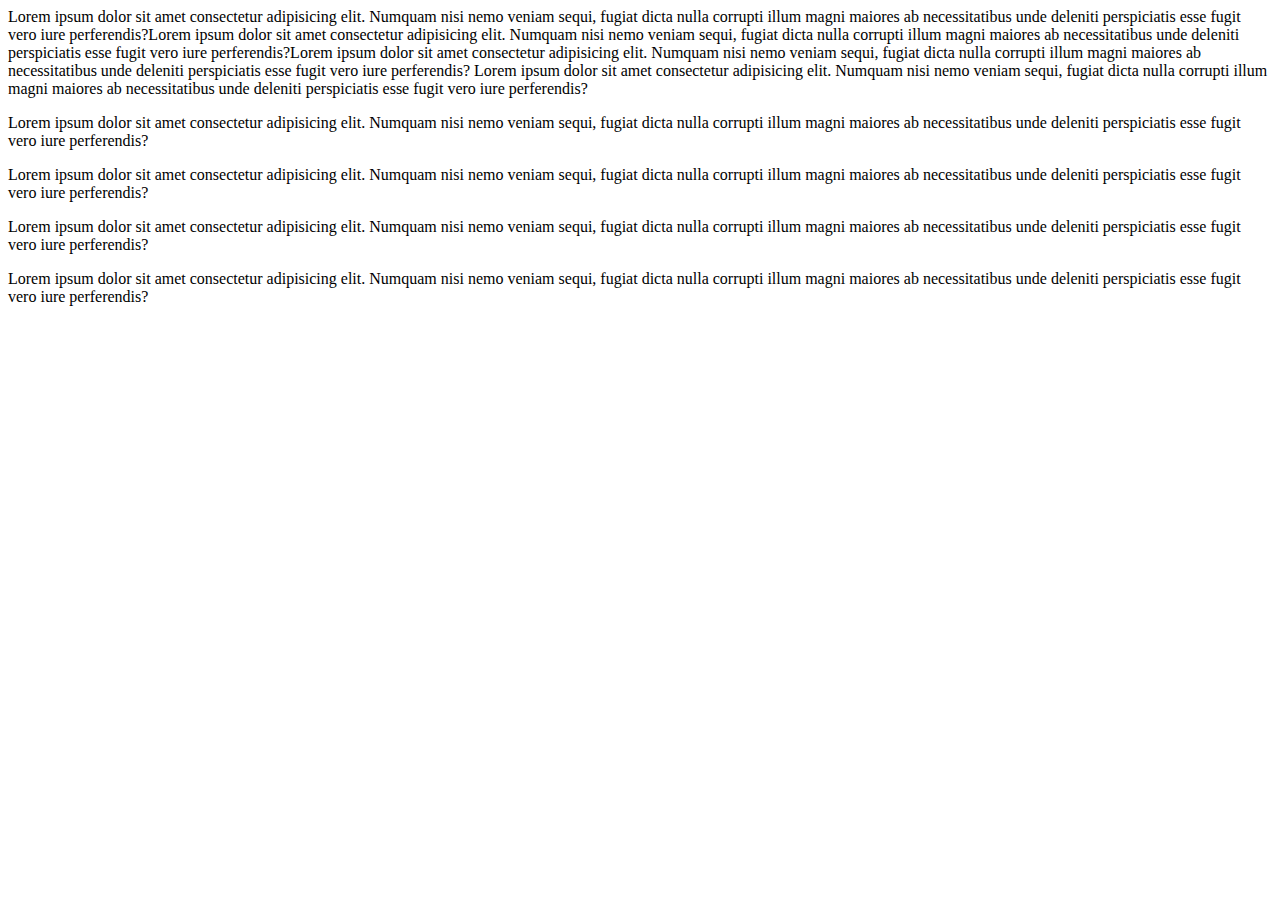
<file: bgimg.html>
<!DOCTYPE html>
<html lang="en">
<head>
    <meta charset="UTF-8">
    <meta http-equiv="X-UA-Compatible" content="IE=edge">
    <meta name="viewport" content="width=device-width, initial-scale=1.0">
    <title>Document</title>
    <link rel="stylesheet" href="bgimg.css">
</head>
<body>
   
    Lorem ipsum dolor sit amet consectetur adipisicing elit. Numquam nisi nemo veniam sequi, fugiat dicta nulla corrupti illum magni maiores ab necessitatibus unde deleniti perspiciatis esse fugit vero iure perferendis?Lorem ipsum dolor sit amet consectetur adipisicing elit. Numquam nisi nemo veniam sequi, fugiat dicta nulla corrupti illum magni maiores ab necessitatibus unde deleniti perspiciatis esse fugit vero iure perferendis?Lorem ipsum dolor sit amet consectetur adipisicing elit. Numquam nisi nemo veniam sequi, fugiat dicta nulla corrupti illum magni maiores ab necessitatibus unde deleniti perspiciatis esse fugit vero iure perferendis? Lorem ipsum dolor sit amet consectetur adipisicing elit. Numquam nisi nemo veniam sequi, fugiat dicta nulla corrupti illum magni maiores ab necessitatibus unde deleniti perspiciatis esse fugit vero iure perferendis?    <p>Lorem ipsum dolor sit amet consectetur adipisicing elit. Numquam nisi nemo veniam sequi, fugiat dicta nulla corrupti illum magni maiores ab necessitatibus unde deleniti perspiciatis esse fugit vero iure perferendis?</p>
    <p>Lorem ipsum dolor sit amet consectetur adipisicing elit. Numquam nisi nemo veniam sequi, fugiat dicta nulla corrupti illum magni maiores ab necessitatibus unde deleniti perspiciatis esse fugit vero iure perferendis?</p>
    <p>Lorem ipsum dolor sit amet consectetur adipisicing elit. Numquam nisi nemo veniam sequi, fugiat dicta nulla corrupti illum magni maiores ab necessitatibus unde deleniti perspiciatis esse fugit vero iure perferendis?</p>
    <p>Lorem ipsum dolor sit amet consectetur adipisicing elit. Numquam nisi nemo veniam sequi, fugiat dicta nulla corrupti illum magni maiores ab necessitatibus unde deleniti perspiciatis esse fugit vero iure perferendis?</p>


</p>
<footer>
        
</footer>
</body>
</html>
</file>
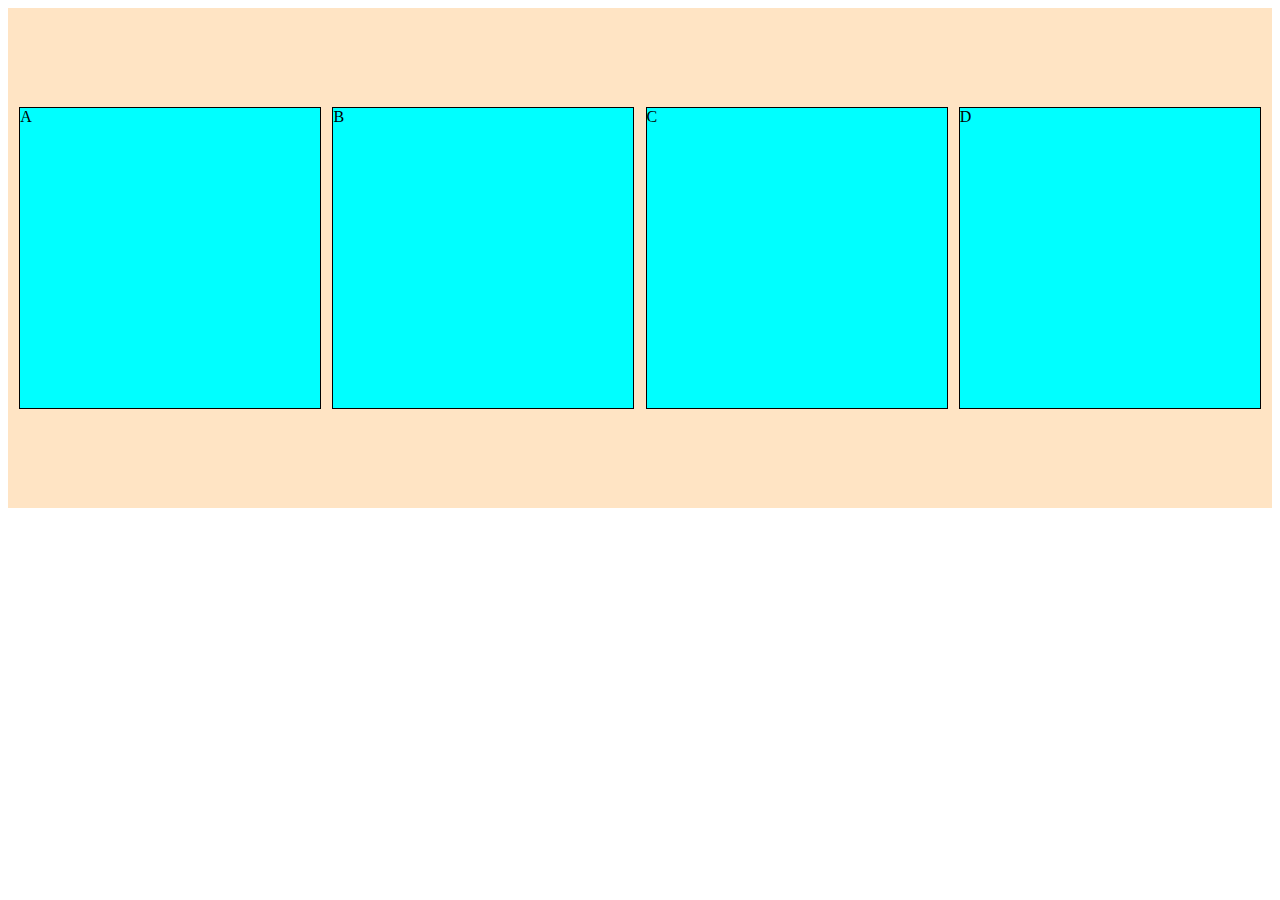
<file: flex.html>
<!DOCTYPE html>
<html lang="en">
<head>
    <meta charset="UTF-8">
    <meta http-equiv="X-UA-Compatible" content="IE=edge">
    <meta name="viewport" content="width=device-width, initial-scale=1.0">
    <title>Flex Box</title>
    <link rel="stylesheet" href="flex.css">
</head>
<body>
    <div class="row">
        <div class="col">A</div>
        <div class="col">B</div>
        <div class="col">C</div>
        <div class="col">D</div>
    </div>
</body>
</html>
</file>
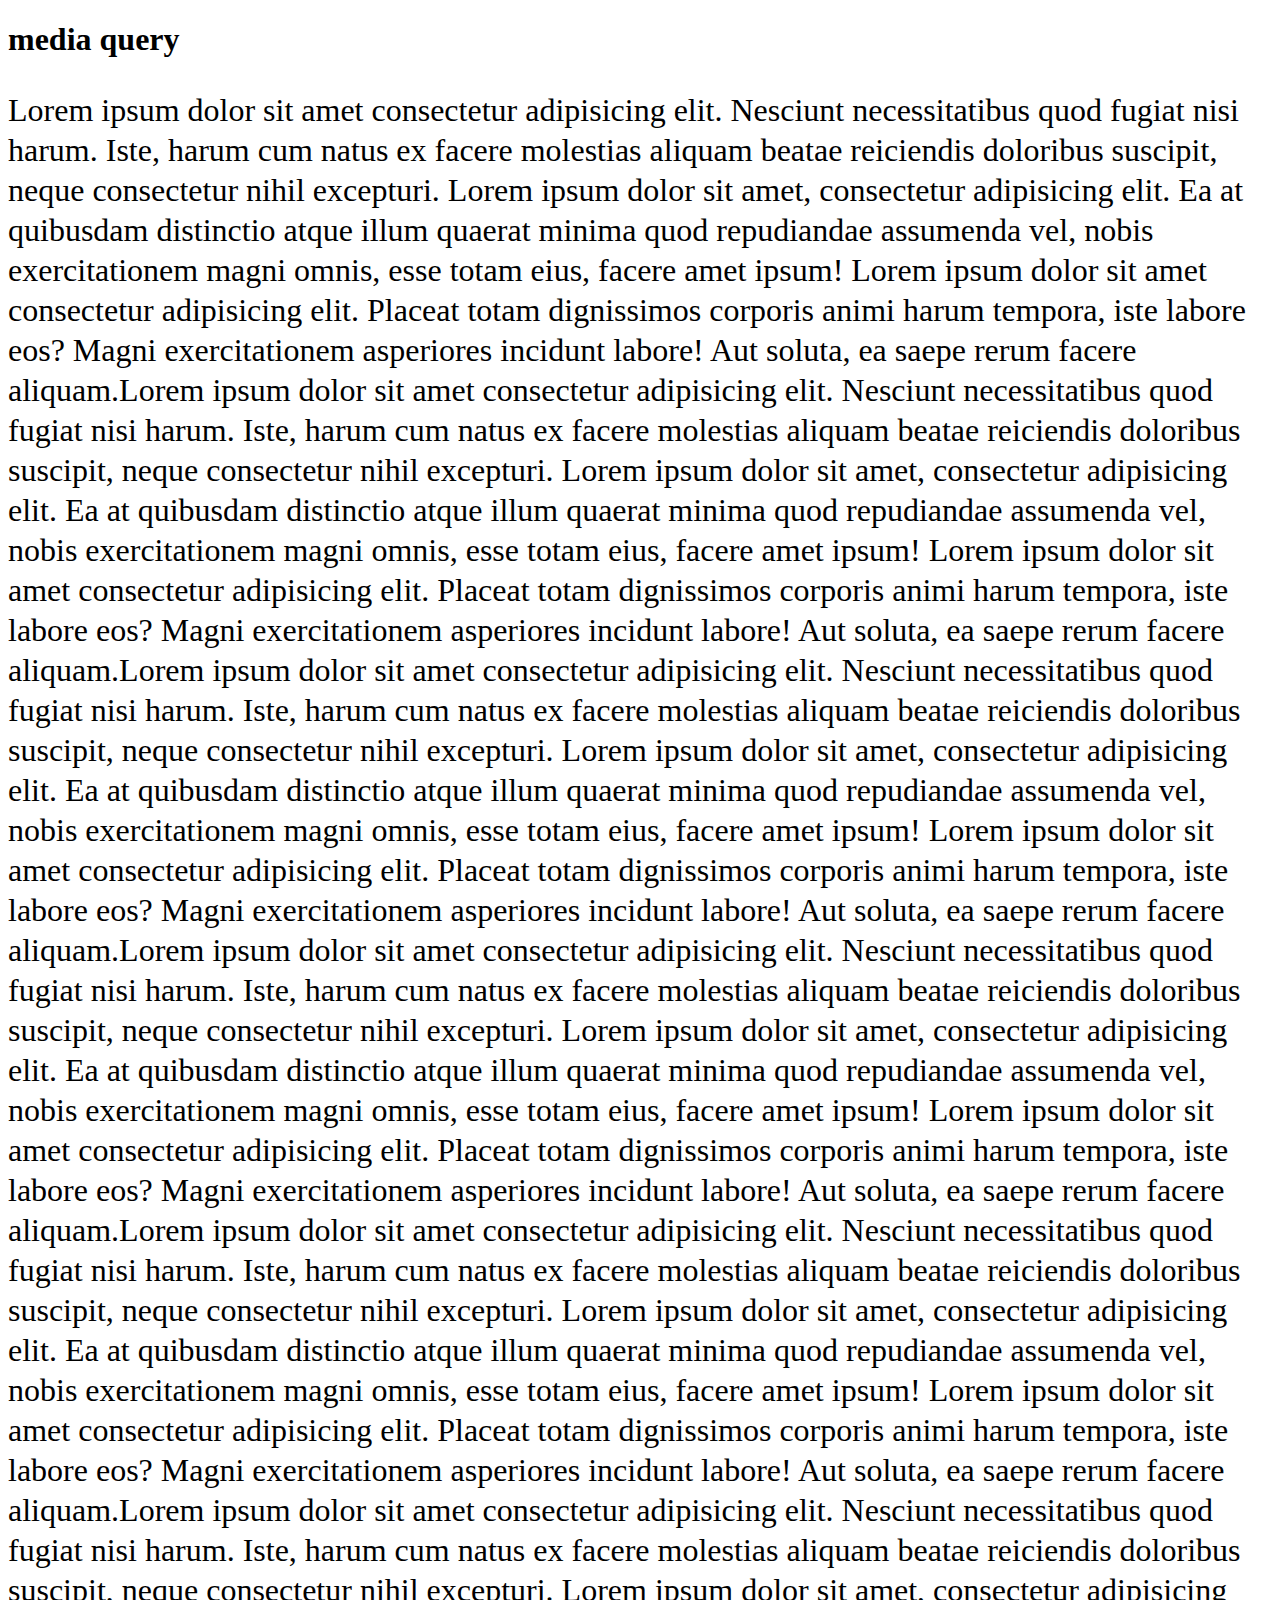
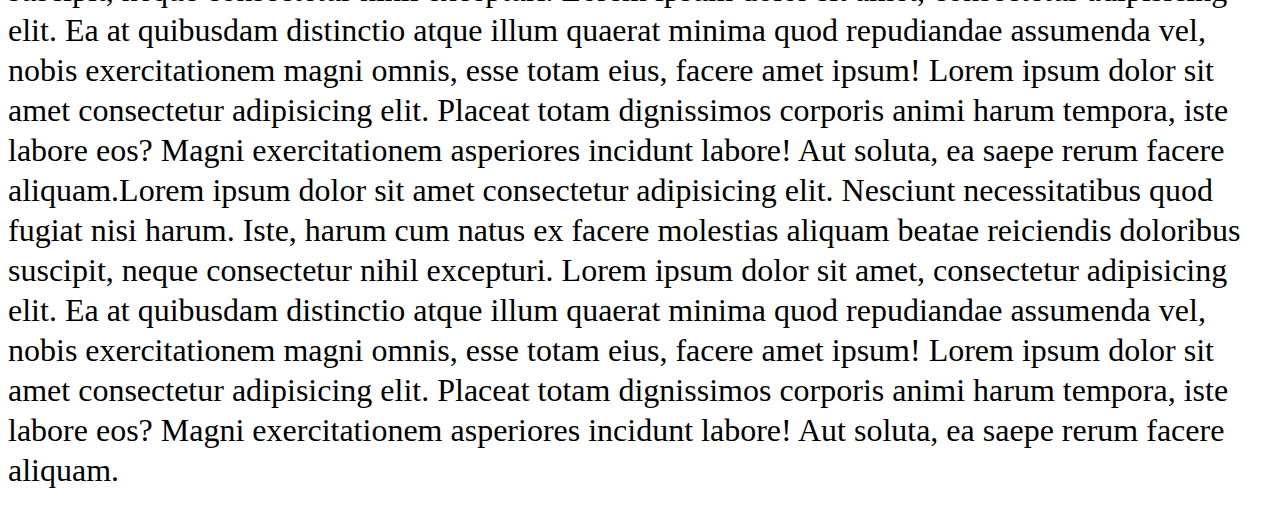
<file: media.html>
<!DOCTYPE html>
<html lang="en">
<head>
    <meta charset="UTF-8">
    <meta http-equiv="X-UA-Compatible" content="IE=edge">
    <meta name="viewport" content="width=device-width, initial-scale=1.0">
    <title>media query- Responsive design</title>
    <link rel="stylesheet" href="media.css">
</head>
<body>
    <div>
        <h1>media query</h1>
        <p>
        Lorem ipsum dolor sit amet consectetur adipisicing elit. Nesciunt necessitatibus quod fugiat nisi harum. Iste, harum cum natus ex facere molestias aliquam beatae reiciendis doloribus suscipit, neque consectetur nihil excepturi.
        Lorem ipsum dolor sit amet, consectetur adipisicing elit. Ea at quibusdam distinctio atque illum quaerat minima quod repudiandae assumenda vel, nobis exercitationem magni omnis, esse totam eius, facere amet ipsum!
        Lorem ipsum dolor sit amet consectetur adipisicing elit. Placeat totam dignissimos corporis animi harum tempora, iste labore eos? Magni exercitationem asperiores incidunt labore! Aut soluta, ea saepe rerum facere aliquam.Lorem ipsum dolor sit amet consectetur adipisicing elit. Nesciunt necessitatibus quod fugiat nisi harum. Iste, harum cum natus ex facere molestias aliquam beatae reiciendis doloribus suscipit, neque consectetur nihil excepturi.
        Lorem ipsum dolor sit amet, consectetur adipisicing elit. Ea at quibusdam distinctio atque illum quaerat minima quod repudiandae assumenda vel, nobis exercitationem magni omnis, esse totam eius, facere amet ipsum!
        Lorem ipsum dolor sit amet consectetur adipisicing elit. Placeat totam dignissimos corporis animi harum tempora, iste labore eos? Magni exercitationem asperiores incidunt labore! Aut soluta, ea saepe rerum facere aliquam.Lorem ipsum dolor sit amet consectetur adipisicing elit. Nesciunt necessitatibus quod fugiat nisi harum. Iste, harum cum natus ex facere molestias aliquam beatae reiciendis doloribus suscipit, neque consectetur nihil excepturi.
        Lorem ipsum dolor sit amet, consectetur adipisicing elit. Ea at quibusdam distinctio atque illum quaerat minima quod repudiandae assumenda vel, nobis exercitationem magni omnis, esse totam eius, facere amet ipsum!
        Lorem ipsum dolor sit amet consectetur adipisicing elit. Placeat totam dignissimos corporis animi harum tempora, iste labore eos? Magni exercitationem asperiores incidunt labore! Aut soluta, ea saepe rerum facere aliquam.Lorem ipsum dolor sit amet consectetur adipisicing elit. Nesciunt necessitatibus quod fugiat nisi harum. Iste, harum cum natus ex facere molestias aliquam beatae reiciendis doloribus suscipit, neque consectetur nihil excepturi.
        Lorem ipsum dolor sit amet, consectetur adipisicing elit. Ea at quibusdam distinctio atque illum quaerat minima quod repudiandae assumenda vel, nobis exercitationem magni omnis, esse totam eius, facere amet ipsum!
        Lorem ipsum dolor sit amet consectetur adipisicing elit. Placeat totam dignissimos corporis animi harum tempora, iste labore eos? Magni exercitationem asperiores incidunt labore! Aut soluta, ea saepe rerum facere aliquam.Lorem ipsum dolor sit amet consectetur adipisicing elit. Nesciunt necessitatibus quod fugiat nisi harum. Iste, harum cum natus ex facere molestias aliquam beatae reiciendis doloribus suscipit, neque consectetur nihil excepturi.
        Lorem ipsum dolor sit amet, consectetur adipisicing elit. Ea at quibusdam distinctio atque illum quaerat minima quod repudiandae assumenda vel, nobis exercitationem magni omnis, esse totam eius, facere amet ipsum!
        Lorem ipsum dolor sit amet consectetur adipisicing elit. Placeat totam dignissimos corporis animi harum tempora, iste labore eos? Magni exercitationem asperiores incidunt labore! Aut soluta, ea saepe rerum facere aliquam.Lorem ipsum dolor sit amet consectetur adipisicing elit. Nesciunt necessitatibus quod fugiat nisi harum. Iste, harum cum natus ex facere molestias aliquam beatae reiciendis doloribus suscipit, neque consectetur nihil excepturi.
        Lorem ipsum dolor sit amet, consectetur adipisicing elit. Ea at quibusdam distinctio atque illum quaerat minima quod repudiandae assumenda vel, nobis exercitationem magni omnis, esse totam eius, facere amet ipsum!
        Lorem ipsum dolor sit amet consectetur adipisicing elit. Placeat totam dignissimos corporis animi harum tempora, iste labore eos? Magni exercitationem asperiores incidunt labore! Aut soluta, ea saepe rerum facere aliquam.Lorem ipsum dolor sit amet consectetur adipisicing elit. Nesciunt necessitatibus quod fugiat nisi harum. Iste, harum cum natus ex facere molestias aliquam beatae reiciendis doloribus suscipit, neque consectetur nihil excepturi.
        Lorem ipsum dolor sit amet, consectetur adipisicing elit. Ea at quibusdam distinctio atque illum quaerat minima quod repudiandae assumenda vel, nobis exercitationem magni omnis, esse totam eius, facere amet ipsum!
        Lorem ipsum dolor sit amet consectetur adipisicing elit. Placeat totam dignissimos corporis animi harum tempora, iste labore eos? Magni exercitationem asperiores incidunt labore! Aut soluta, ea saepe rerum facere aliquam.
        </p>
    </div>
</body>
</html>
</file>
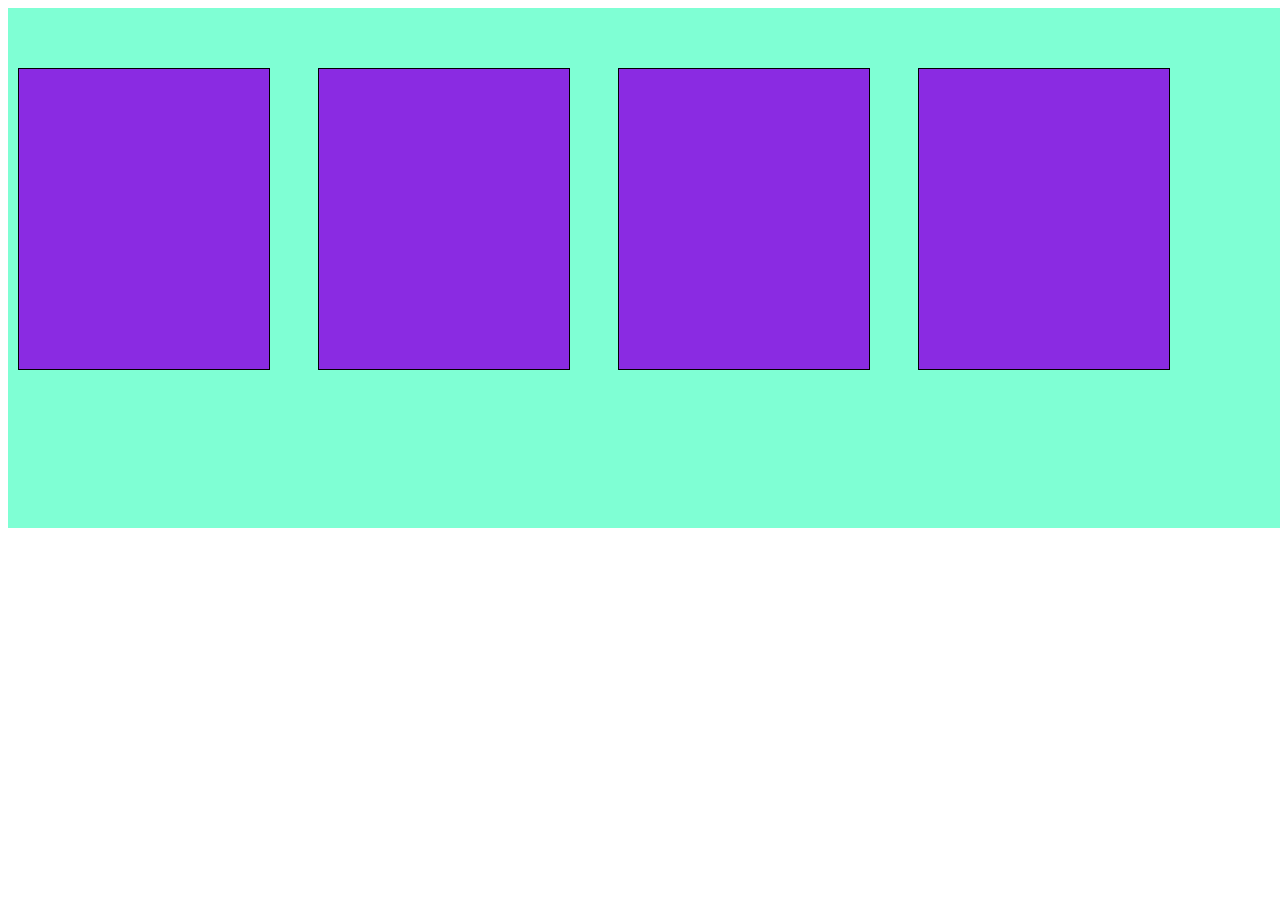
<file: position.html>
<!DOCTYPE html>
<html lang="en">
<head>
    <meta charset="UTF-8">
    <meta http-equiv="X-UA-Compatible" content="IE=edge">
    <meta name="viewport" content="width=device-width, initial-scale=1.0">
    <title>position -Css property</title>
    <link rel="stylesheet" href="position.css">
</head>
<body>
    <div class="row">
        <div id="d1" class="cols"></div>
        <div id="d2" class="cols"></div>
        <div id="d3" class="cols"></div>
        <div id="d4" class="cols"></div>
    </div>
</body>
</html>
</file>
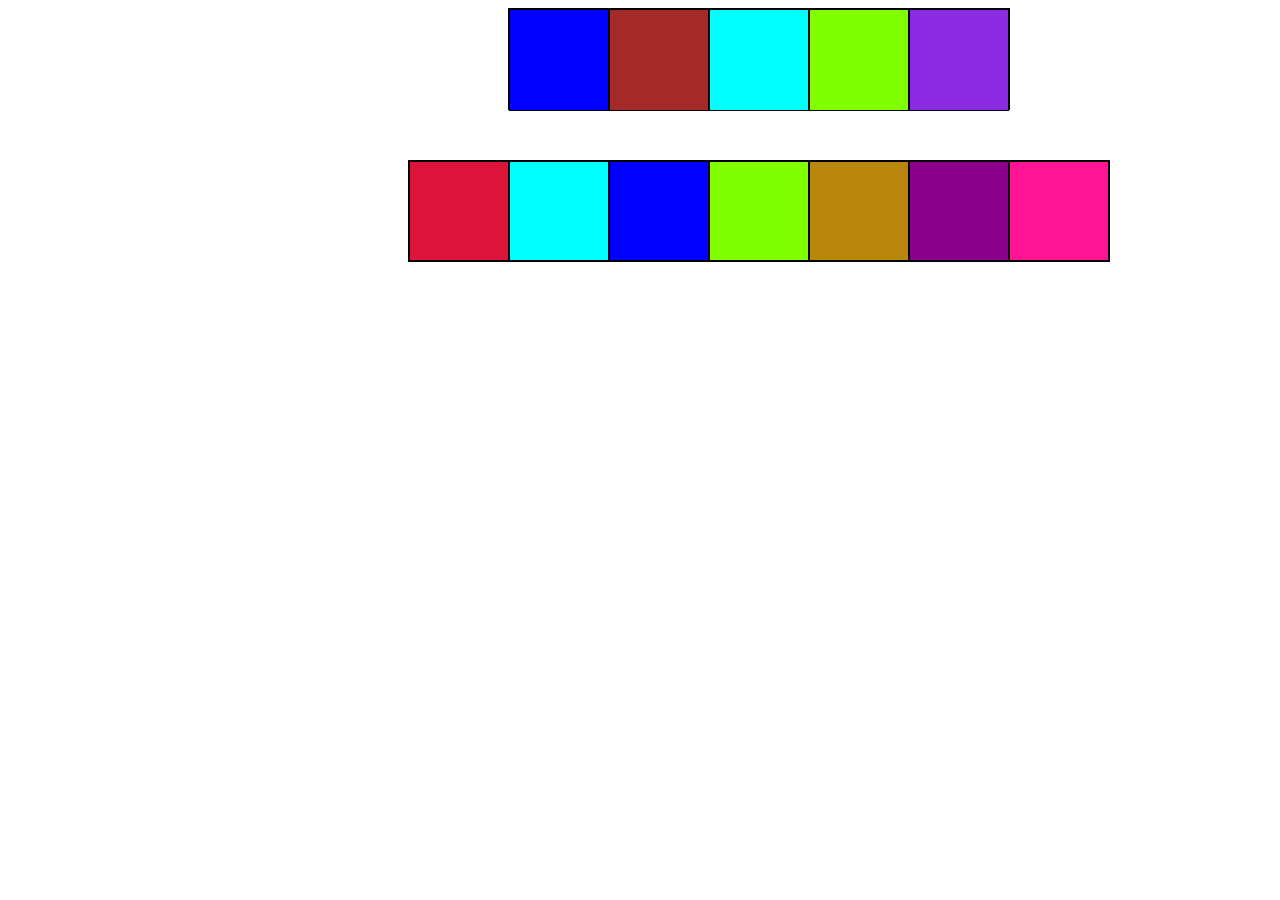
<file: pyramid.html>
<!DOCTYPE html>
<html lang="en">
<head>
    <meta charset="UTF-8">
    <meta http-equiv="X-UA-Compatible" content="IE=edge">
    <meta name="viewport" content="width=device-width, initial-scale=1.0">
    <title>Pyramid</title>
    <link rel="stylesheet" href="pyramid.CSS">
</head>
<body>
    <div class="cols">
     <div id="d1" class="rows"></div>
     <div id="d2" class="rows"></div>
     <div id="d3" class="rows"></div>
     <div id="d4" class="rows"></div>
     <div id="d5" class="rows"></div>
    </div>
    <div class="cols1">
        <div id="r1" class="rows1"></div>
        <div id="r2" class="rows1"></div>
        <div id="r3" class="rows1"></div>
        <div id="r4" class="rows1"></div>
        <div id="r5" class="rows1"></div>
        <div id="r6" class="rows1"></div>
        <div id="r7" class="rows1"></div>

    </div>
</body>
</html>
</file>
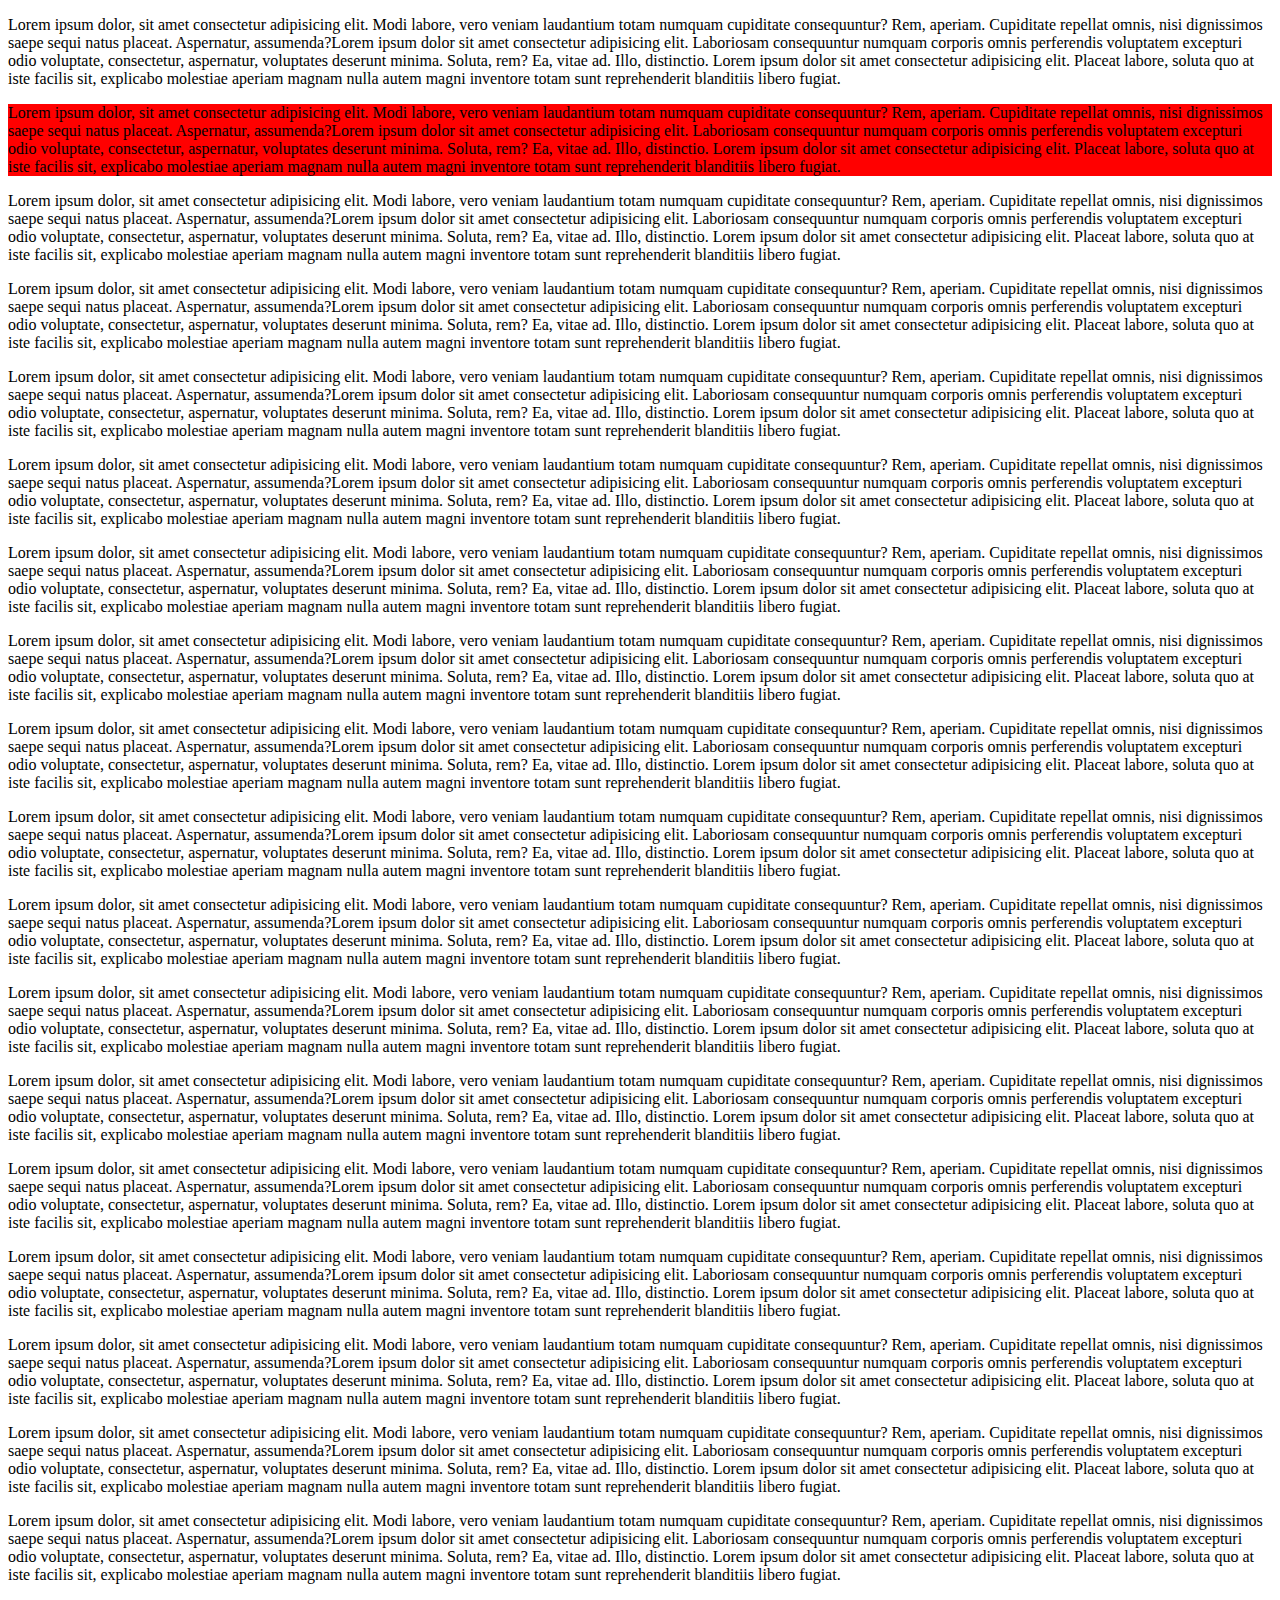
<file: stick.html>
<!DOCTYPE html>
<html lang="en">
<head>
    <meta charset="UTF-8">
    <meta http-equiv="X-UA-Compatible" content="IE=edge">
    <meta name="viewport" content="width=device-width, initial-scale=1.0">
    <title>Sticky property -css</title>
    <link rel="stylesheet" href="stick.css">
</head>
<body>
    <p>
    Lorem ipsum dolor, sit amet consectetur adipisicing elit. Modi labore, vero veniam laudantium totam numquam cupiditate consequuntur? Rem, aperiam. Cupiditate repellat omnis, nisi dignissimos saepe sequi natus placeat. Aspernatur, assumenda?Lorem ipsum dolor sit amet consectetur adipisicing elit. Laboriosam consequuntur numquam corporis omnis perferendis voluptatem excepturi odio voluptate, consectetur, aspernatur, voluptates deserunt minima. Soluta, rem? Ea, vitae ad. Illo, distinctio.
    Lorem ipsum dolor sit amet consectetur adipisicing elit. Placeat labore, soluta quo at iste facilis sit, explicabo molestiae aperiam magnam nulla autem magni inventore totam sunt reprehenderit blanditiis libero fugiat.
</p>
<p><div>
    Lorem ipsum dolor, sit amet consectetur adipisicing elit. Modi labore, vero veniam laudantium totam numquam cupiditate consequuntur? Rem, aperiam. Cupiditate repellat omnis, nisi dignissimos saepe sequi natus placeat. Aspernatur, assumenda?Lorem ipsum dolor sit amet consectetur adipisicing elit. Laboriosam consequuntur numquam corporis omnis perferendis voluptatem excepturi odio voluptate, consectetur, aspernatur, voluptates deserunt minima. Soluta, rem? Ea, vitae ad. Illo, distinctio.
    Lorem ipsum dolor sit amet consectetur adipisicing elit. Placeat labore, soluta quo at iste facilis sit, explicabo molestiae aperiam magnam nulla autem magni inventore totam sunt reprehenderit blanditiis libero fugiat.
</p>
</div>
<p>
    Lorem ipsum dolor, sit amet consectetur adipisicing elit. Modi labore, vero veniam laudantium totam numquam cupiditate consequuntur? Rem, aperiam. Cupiditate repellat omnis, nisi dignissimos saepe sequi natus placeat. Aspernatur, assumenda?Lorem ipsum dolor sit amet consectetur adipisicing elit. Laboriosam consequuntur numquam corporis omnis perferendis voluptatem excepturi odio voluptate, consectetur, aspernatur, voluptates deserunt minima. Soluta, rem? Ea, vitae ad. Illo, distinctio.
    Lorem ipsum dolor sit amet consectetur adipisicing elit. Placeat labore, soluta quo at iste facilis sit, explicabo molestiae aperiam magnam nulla autem magni inventore totam sunt reprehenderit blanditiis libero fugiat.
</p><p>
    Lorem ipsum dolor, sit amet consectetur adipisicing elit. Modi labore, vero veniam laudantium totam numquam cupiditate consequuntur? Rem, aperiam. Cupiditate repellat omnis, nisi dignissimos saepe sequi natus placeat. Aspernatur, assumenda?Lorem ipsum dolor sit amet consectetur adipisicing elit. Laboriosam consequuntur numquam corporis omnis perferendis voluptatem excepturi odio voluptate, consectetur, aspernatur, voluptates deserunt minima. Soluta, rem? Ea, vitae ad. Illo, distinctio.
    Lorem ipsum dolor sit amet consectetur adipisicing elit. Placeat labore, soluta quo at iste facilis sit, explicabo molestiae aperiam magnam nulla autem magni inventore totam sunt reprehenderit blanditiis libero fugiat.
</p><p>
    Lorem ipsum dolor, sit amet consectetur adipisicing elit. Modi labore, vero veniam laudantium totam numquam cupiditate consequuntur? Rem, aperiam. Cupiditate repellat omnis, nisi dignissimos saepe sequi natus placeat. Aspernatur, assumenda?Lorem ipsum dolor sit amet consectetur adipisicing elit. Laboriosam consequuntur numquam corporis omnis perferendis voluptatem excepturi odio voluptate, consectetur, aspernatur, voluptates deserunt minima. Soluta, rem? Ea, vitae ad. Illo, distinctio.
    Lorem ipsum dolor sit amet consectetur adipisicing elit. Placeat labore, soluta quo at iste facilis sit, explicabo molestiae aperiam magnam nulla autem magni inventore totam sunt reprehenderit blanditiis libero fugiat.
</p><p>
    Lorem ipsum dolor, sit amet consectetur adipisicing elit. Modi labore, vero veniam laudantium totam numquam cupiditate consequuntur? Rem, aperiam. Cupiditate repellat omnis, nisi dignissimos saepe sequi natus placeat. Aspernatur, assumenda?Lorem ipsum dolor sit amet consectetur adipisicing elit. Laboriosam consequuntur numquam corporis omnis perferendis voluptatem excepturi odio voluptate, consectetur, aspernatur, voluptates deserunt minima. Soluta, rem? Ea, vitae ad. Illo, distinctio.
    Lorem ipsum dolor sit amet consectetur adipisicing elit. Placeat labore, soluta quo at iste facilis sit, explicabo molestiae aperiam magnam nulla autem magni inventore totam sunt reprehenderit blanditiis libero fugiat.
</p><p>
    Lorem ipsum dolor, sit amet consectetur adipisicing elit. Modi labore, vero veniam laudantium totam numquam cupiditate consequuntur? Rem, aperiam. Cupiditate repellat omnis, nisi dignissimos saepe sequi natus placeat. Aspernatur, assumenda?Lorem ipsum dolor sit amet consectetur adipisicing elit. Laboriosam consequuntur numquam corporis omnis perferendis voluptatem excepturi odio voluptate, consectetur, aspernatur, voluptates deserunt minima. Soluta, rem? Ea, vitae ad. Illo, distinctio.
    Lorem ipsum dolor sit amet consectetur adipisicing elit. Placeat labore, soluta quo at iste facilis sit, explicabo molestiae aperiam magnam nulla autem magni inventore totam sunt reprehenderit blanditiis libero fugiat.
</p><p>
    Lorem ipsum dolor, sit amet consectetur adipisicing elit. Modi labore, vero veniam laudantium totam numquam cupiditate consequuntur? Rem, aperiam. Cupiditate repellat omnis, nisi dignissimos saepe sequi natus placeat. Aspernatur, assumenda?Lorem ipsum dolor sit amet consectetur adipisicing elit. Laboriosam consequuntur numquam corporis omnis perferendis voluptatem excepturi odio voluptate, consectetur, aspernatur, voluptates deserunt minima. Soluta, rem? Ea, vitae ad. Illo, distinctio.
    Lorem ipsum dolor sit amet consectetur adipisicing elit. Placeat labore, soluta quo at iste facilis sit, explicabo molestiae aperiam magnam nulla autem magni inventore totam sunt reprehenderit blanditiis libero fugiat.
</p>
<p>
    Lorem ipsum dolor, sit amet consectetur adipisicing elit. Modi labore, vero veniam laudantium totam numquam cupiditate consequuntur? Rem, aperiam. Cupiditate repellat omnis, nisi dignissimos saepe sequi natus placeat. Aspernatur, assumenda?Lorem ipsum dolor sit amet consectetur adipisicing elit. Laboriosam consequuntur numquam corporis omnis perferendis voluptatem excepturi odio voluptate, consectetur, aspernatur, voluptates deserunt minima. Soluta, rem? Ea, vitae ad. Illo, distinctio.
    Lorem ipsum dolor sit amet consectetur adipisicing elit. Placeat labore, soluta quo at iste facilis sit, explicabo molestiae aperiam magnam nulla autem magni inventore totam sunt reprehenderit blanditiis libero fugiat.
</p><p>
    Lorem ipsum dolor, sit amet consectetur adipisicing elit. Modi labore, vero veniam laudantium totam numquam cupiditate consequuntur? Rem, aperiam. Cupiditate repellat omnis, nisi dignissimos saepe sequi natus placeat. Aspernatur, assumenda?Lorem ipsum dolor sit amet consectetur adipisicing elit. Laboriosam consequuntur numquam corporis omnis perferendis voluptatem excepturi odio voluptate, consectetur, aspernatur, voluptates deserunt minima. Soluta, rem? Ea, vitae ad. Illo, distinctio.
    Lorem ipsum dolor sit amet consectetur adipisicing elit. Placeat labore, soluta quo at iste facilis sit, explicabo molestiae aperiam magnam nulla autem magni inventore totam sunt reprehenderit blanditiis libero fugiat.
</p><p>
    Lorem ipsum dolor, sit amet consectetur adipisicing elit. Modi labore, vero veniam laudantium totam numquam cupiditate consequuntur? Rem, aperiam. Cupiditate repellat omnis, nisi dignissimos saepe sequi natus placeat. Aspernatur, assumenda?Lorem ipsum dolor sit amet consectetur adipisicing elit. Laboriosam consequuntur numquam corporis omnis perferendis voluptatem excepturi odio voluptate, consectetur, aspernatur, voluptates deserunt minima. Soluta, rem? Ea, vitae ad. Illo, distinctio.
    Lorem ipsum dolor sit amet consectetur adipisicing elit. Placeat labore, soluta quo at iste facilis sit, explicabo molestiae aperiam magnam nulla autem magni inventore totam sunt reprehenderit blanditiis libero fugiat.
</p><p>
    Lorem ipsum dolor, sit amet consectetur adipisicing elit. Modi labore, vero veniam laudantium totam numquam cupiditate consequuntur? Rem, aperiam. Cupiditate repellat omnis, nisi dignissimos saepe sequi natus placeat. Aspernatur, assumenda?Lorem ipsum dolor sit amet consectetur adipisicing elit. Laboriosam consequuntur numquam corporis omnis perferendis voluptatem excepturi odio voluptate, consectetur, aspernatur, voluptates deserunt minima. Soluta, rem? Ea, vitae ad. Illo, distinctio.
    Lorem ipsum dolor sit amet consectetur adipisicing elit. Placeat labore, soluta quo at iste facilis sit, explicabo molestiae aperiam magnam nulla autem magni inventore totam sunt reprehenderit blanditiis libero fugiat.
</p><p>
    Lorem ipsum dolor, sit amet consectetur adipisicing elit. Modi labore, vero veniam laudantium totam numquam cupiditate consequuntur? Rem, aperiam. Cupiditate repellat omnis, nisi dignissimos saepe sequi natus placeat. Aspernatur, assumenda?Lorem ipsum dolor sit amet consectetur adipisicing elit. Laboriosam consequuntur numquam corporis omnis perferendis voluptatem excepturi odio voluptate, consectetur, aspernatur, voluptates deserunt minima. Soluta, rem? Ea, vitae ad. Illo, distinctio.
    Lorem ipsum dolor sit amet consectetur adipisicing elit. Placeat labore, soluta quo at iste facilis sit, explicabo molestiae aperiam magnam nulla autem magni inventore totam sunt reprehenderit blanditiis libero fugiat.
</p><p>
    Lorem ipsum dolor, sit amet consectetur adipisicing elit. Modi labore, vero veniam laudantium totam numquam cupiditate consequuntur? Rem, aperiam. Cupiditate repellat omnis, nisi dignissimos saepe sequi natus placeat. Aspernatur, assumenda?Lorem ipsum dolor sit amet consectetur adipisicing elit. Laboriosam consequuntur numquam corporis omnis perferendis voluptatem excepturi odio voluptate, consectetur, aspernatur, voluptates deserunt minima. Soluta, rem? Ea, vitae ad. Illo, distinctio.
    Lorem ipsum dolor sit amet consectetur adipisicing elit. Placeat labore, soluta quo at iste facilis sit, explicabo molestiae aperiam magnam nulla autem magni inventore totam sunt reprehenderit blanditiis libero fugiat.
</p><p>
    Lorem ipsum dolor, sit amet consectetur adipisicing elit. Modi labore, vero veniam laudantium totam numquam cupiditate consequuntur? Rem, aperiam. Cupiditate repellat omnis, nisi dignissimos saepe sequi natus placeat. Aspernatur, assumenda?Lorem ipsum dolor sit amet consectetur adipisicing elit. Laboriosam consequuntur numquam corporis omnis perferendis voluptatem excepturi odio voluptate, consectetur, aspernatur, voluptates deserunt minima. Soluta, rem? Ea, vitae ad. Illo, distinctio.
    Lorem ipsum dolor sit amet consectetur adipisicing elit. Placeat labore, soluta quo at iste facilis sit, explicabo molestiae aperiam magnam nulla autem magni inventore totam sunt reprehenderit blanditiis libero fugiat.
</p><p>
    Lorem ipsum dolor, sit amet consectetur adipisicing elit. Modi labore, vero veniam laudantium totam numquam cupiditate consequuntur? Rem, aperiam. Cupiditate repellat omnis, nisi dignissimos saepe sequi natus placeat. Aspernatur, assumenda?Lorem ipsum dolor sit amet consectetur adipisicing elit. Laboriosam consequuntur numquam corporis omnis perferendis voluptatem excepturi odio voluptate, consectetur, aspernatur, voluptates deserunt minima. Soluta, rem? Ea, vitae ad. Illo, distinctio.
    Lorem ipsum dolor sit amet consectetur adipisicing elit. Placeat labore, soluta quo at iste facilis sit, explicabo molestiae aperiam magnam nulla autem magni inventore totam sunt reprehenderit blanditiis libero fugiat.
</p><p>
    Lorem ipsum dolor, sit amet consectetur adipisicing elit. Modi labore, vero veniam laudantium totam numquam cupiditate consequuntur? Rem, aperiam. Cupiditate repellat omnis, nisi dignissimos saepe sequi natus placeat. Aspernatur, assumenda?Lorem ipsum dolor sit amet consectetur adipisicing elit. Laboriosam consequuntur numquam corporis omnis perferendis voluptatem excepturi odio voluptate, consectetur, aspernatur, voluptates deserunt minima. Soluta, rem? Ea, vitae ad. Illo, distinctio.
    Lorem ipsum dolor sit amet consectetur adipisicing elit. Placeat labore, soluta quo at iste facilis sit, explicabo molestiae aperiam magnam nulla autem magni inventore totam sunt reprehenderit blanditiis libero fugiat.
</p><p>
    Lorem ipsum dolor, sit amet consectetur adipisicing elit. Modi labore, vero veniam laudantium totam numquam cupiditate consequuntur? Rem, aperiam. Cupiditate repellat omnis, nisi dignissimos saepe sequi natus placeat. Aspernatur, assumenda?Lorem ipsum dolor sit amet consectetur adipisicing elit. Laboriosam consequuntur numquam corporis omnis perferendis voluptatem excepturi odio voluptate, consectetur, aspernatur, voluptates deserunt minima. Soluta, rem? Ea, vitae ad. Illo, distinctio.
    Lorem ipsum dolor sit amet consectetur adipisicing elit. Placeat labore, soluta quo at iste facilis sit, explicabo molestiae aperiam magnam nulla autem magni inventore totam sunt reprehenderit blanditiis libero fugiat.
</p>
</body>
</html>
</file>
<file: bgimg.css>
footer{
    background-image: url('https://cdn.pixabay.com/photo/2014/02/27/16/10/flowers-276014_960_720.jpg');
    background-size: cover;
    height: 500px;
    width: 100%;
    background-attachment:fixed;
}
</file>
<file: flex.css>
.row{
    width: 100%;
    height: 500px;
    display: flex;
    /* flex apply to parent */
    /* horizontal spaceing */
    justify-content:space-evenly ;
    /* Vertical */
    align-items:center;
    background-color: bisque;
}
.col{
    width: 300px;
    height: 300px;
    border: 1px solid;
    background-color: aqua;
}
</file>
<file: media.css>
p{
    font-size: 2rem;
    line-height: 1.25;
}
/* media query syntax
@media(expr){property:value;}
 */
 @media  (max-width:768px){
    p{
        font-size: 1.75rem;
    }
 }
</file>
<file: position.css>
.row{
    width: 100%;
    height: 500px;
    background-color: aquamarine;
    position: relative;
    padding: 10px;
}
.cols{
    width: 250px;
    height: 300px;
    background-color:blueviolet;
    border: 1px solid;
    position: absolute;
    margin-top: 50px;
}
#d2{
    margin-left: 300px;
}
#d3{
    margin-left: 600px;
}
#d4{
    margin-left: 900px;
}
</file>
<file: pyramid.CSS>
.cols{
    width: 500px;
    height: 100px;
    border: 1px solid;
    display: flex;
    margin-left: 500px;
}
.rows{
    width: 20%;
    height: 100px;
    border: 1px solid;
}
#d1{
    background-color: blue;
}
#d2{
    background-color: brown;
}
#d3{
    background-color: aqua;
}
#d4{
    background-color: chartreuse;
}
#d5{
    background-color: blueviolet;
}
.cols1{
    width: 700px;
    height: 100px;
    border: 1px solid;
    background-color: blanchedalmond;
    display: flex;
    margin-top: 50px;
    margin-left: 400px;
}
.rows1{
    width: 30%;
    border: 1px solid;
}
#r1{
    background-color: crimson;
}
#r2{
    background-color: cyan;
}
#r3{
    background-color: blue;
}
#r4{
    background-color: chartreuse;
}
#r5{
    background-color: darkgoldenrod;
}
#r6{
    background-color: darkmagenta;
}
#r7{
    background-color: deeppink;
}
</file>
<file: stick.css>
div{
   background-color: red;
    position: sticky;
    top:0;
}
</file>
